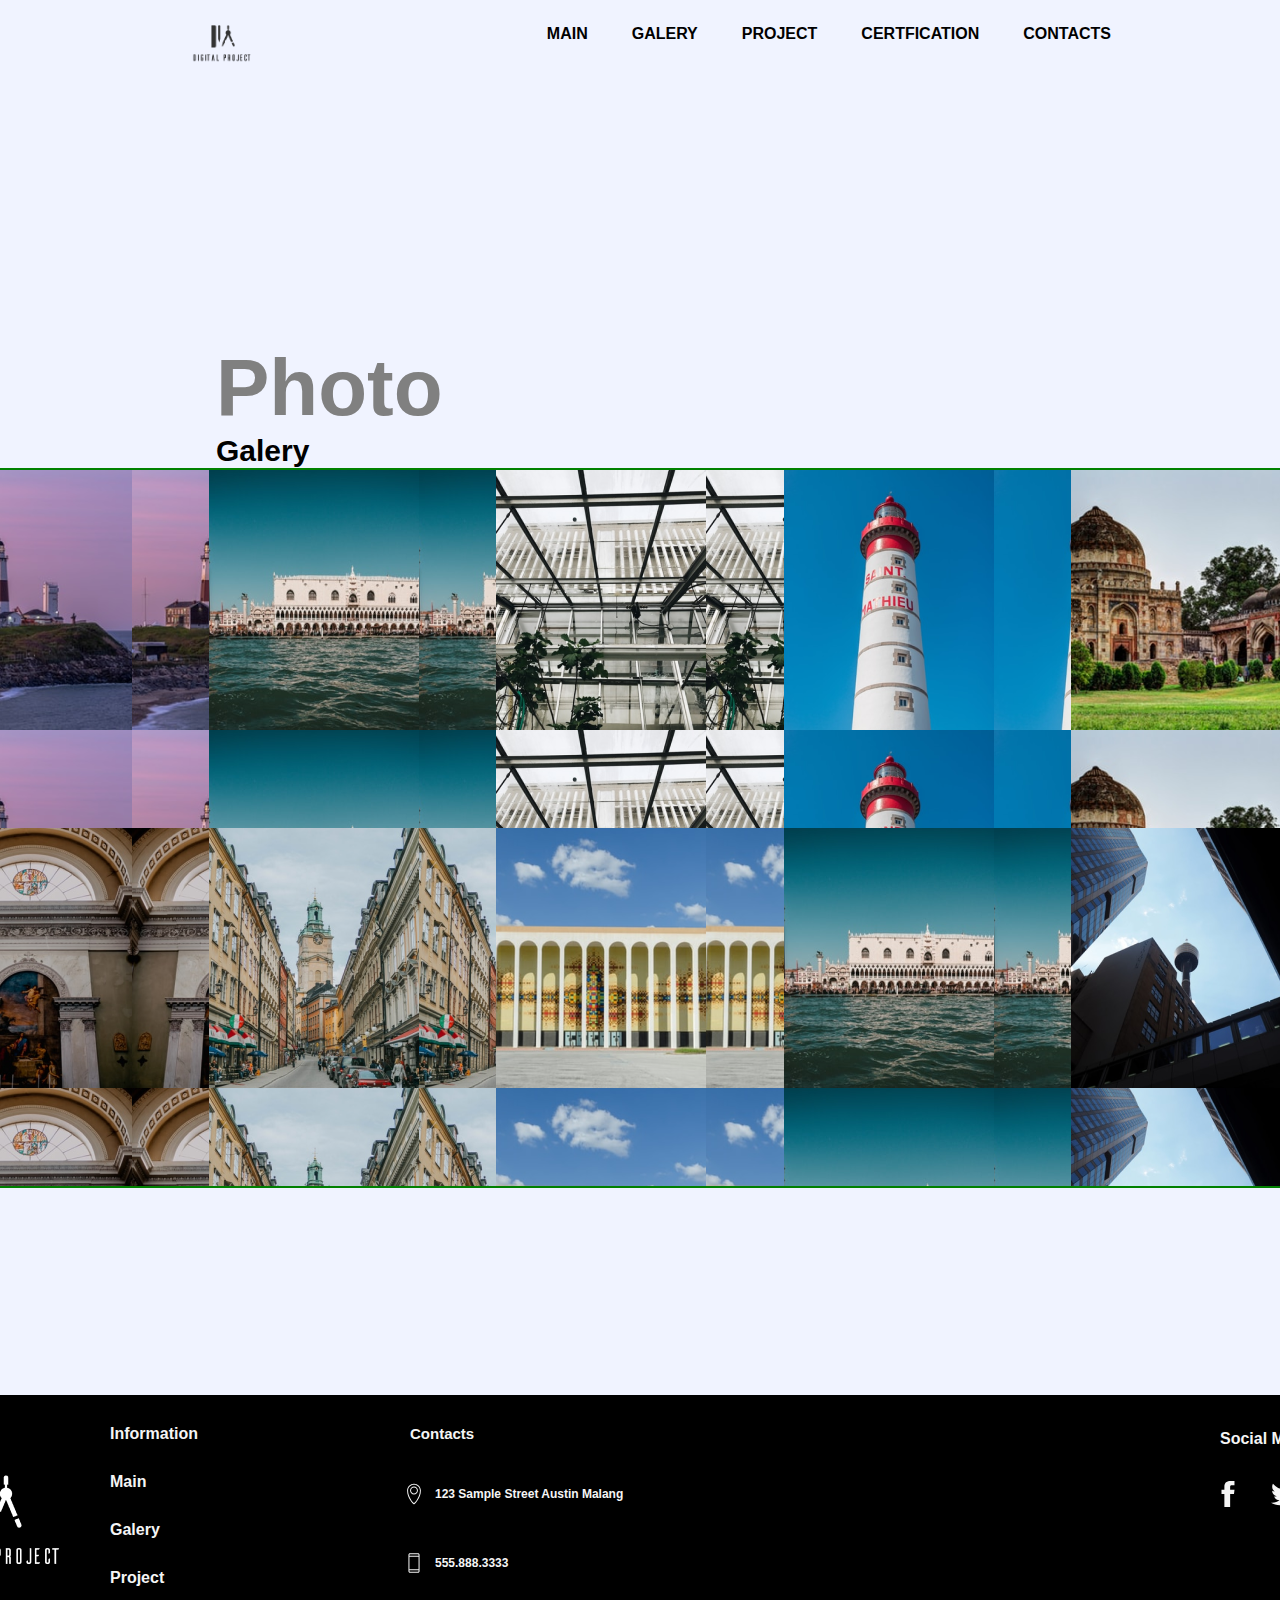
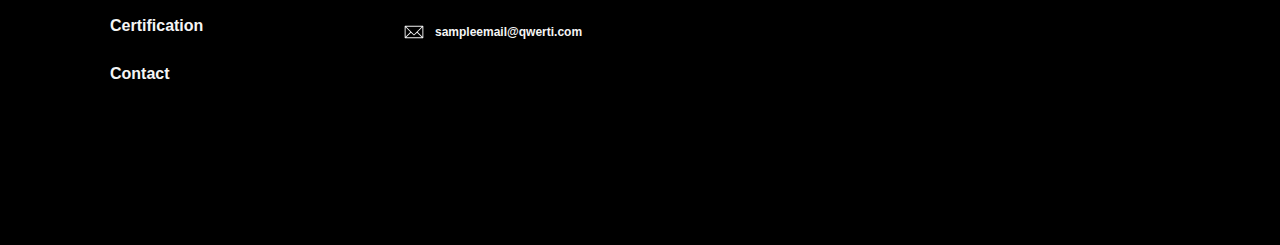
<file: index2.html>
<!DOCTYPE html>
<html lang="en">
<head>
    <meta charset="UTF-8">
    <meta name="viewport" content="width=device-width, initial-scale=1.0">
    <title>Document</title>
    <link rel="stylesheet" href="style.css">
</head>
<header>
    <section class="nav">
        <div class="navbar">
            <nav>
                <div class="navic">
                    <img src="image/icon1.png" alt="">
                </div>
                <ul class="navbar-nav">
                    <li class="nav-item">MAIN</li>
                    <li class="nav-item">GALERY</li>
                    <li class="nav-item">PROJECT</li>
                    <li class="nav-item">CERTFICATION</li>
                    <li class="nav-item">CONTACTS</li>
                </ul>    
            </nav>
    </section>
</header>
<body>
    <section class="pg2-one">
        <div class="pg2-text">
            <h1>Photo</h1>
            <h3>Galery</h3>
        </div>
        <div class="page2">
            <div class="pg2-box">
                <div class="pg2-box1"></div>
                <div class="pg2-box2"></div>
                <div class="pg2-box3"></div>
                <div class="pg2-box4"></div>
                <div class="pg2-box5"></div>
                <div class="pg2-box6"></div>
                <div class="pg2-box7"></div>
                <div class="pg2-box8"></div>
                <div class="pg2-box9"></div>
                <div class="pg2-box10"></div>
            </div>
        </div>
    </section>
    <section class="six">
        <div class="footer">
            <div class="box7">
                <img src="image/icon2.png" alt="">
            </div>
            <div class="box8">
                <h4>Information</h4>
                <div class="fttext">
                    <h4>Main</h4>
                    <h4>Galery</h4>
                    <h4>Project</h4>
                    <h4>Certification</h4>
                    <h4>Contact</h4>
                </div>
            </div>
            <div class="box9">
                <h3>Contacts</h3>
                <h4>
                    <svg class="svg-icon" viewBox="0 0 20 20">
                    <path d="M10,1.375c-3.17,0-5.75,2.548-5.75,5.682c0,6.685,5.259,11.276,5.483,11.469c0.152,0.132,0.382,0.132,0.534,0c0.224-0.193,5.481-4.784,5.483-11.469C15.75,3.923,13.171,1.375,10,1.375 M10,17.653c-1.064-1.024-4.929-5.127-4.929-10.596c0-2.68,2.212-4.861,4.929-4.861s4.929,2.181,4.929,4.861C14.927,12.518,11.063,16.627,10,17.653 M10,3.839c-1.815,0-3.286,1.47-3.286,3.286s1.47,3.286,3.286,3.286s3.286-1.47,3.286-3.286S11.815,3.839,10,3.839 M10,9.589c-1.359,0-2.464-1.105-2.464-2.464S8.641,4.661,10,4.661s2.464,1.105,2.464,2.464S11.359,9.589,10,9.589"></path>
                </svg>123 Sample Street Austin Malang
            </h4>
            <h4>
                <svg class="svg-icon" viewBox="0 0 20 20">
                <path d="M13.372,1.781H6.628c-0.696,0-1.265,0.569-1.265,1.265v13.91c0,0.695,0.569,1.265,1.265,1.265h6.744c0.695,0,1.265-0.569,1.265-1.265V3.045C14.637,2.35,14.067,1.781,13.372,1.781 M13.794,16.955c0,0.228-0.194,0.421-0.422,0.421H6.628c-0.228,0-0.421-0.193-0.421-0.421v-0.843h7.587V16.955z M13.794,15.269H6.207V4.731h7.587V15.269z M13.794,3.888H6.207V3.045c0-0.228,0.194-0.421,0.421-0.421h6.744c0.228,0,0.422,0.194,0.422,0.421V3.888z"></path>
            </svg>555.888.3333</h4>
            <h4>
                <svg class="svg-icon" viewBox="0 0 20 20">
                <path d="M17.388,4.751H2.613c-0.213,0-0.389,0.175-0.389,0.389v9.72c0,0.216,0.175,0.389,0.389,0.389h14.775c0.214,0,0.389-0.173,0.389-0.389v-9.72C17.776,4.926,17.602,4.751,17.388,4.751 M16.448,5.53L10,11.984L3.552,5.53H16.448zM3.002,6.081l3.921,3.925l-3.921,3.925V6.081z M3.56,14.471l3.914-3.916l2.253,2.253c0.153,0.153,0.395,0.153,0.548,0l2.253-2.253l3.913,3.916H3.56z M16.999,13.931l-3.921-3.925l3.921-3.925V13.931z"></path>
            </svg>sampleemail@qwerti.com</h4>
            </div>
            <div class="box10">
                <h4>Social Media</h4>
                <svg class="svg-icon" viewBox="0 0 20 20">
                    <path fill="none" d="M11.344,5.71c0-0.73,0.074-1.122,1.199-1.122h1.502V1.871h-2.404c-2.886,0-3.903,1.36-3.903,3.646v1.765h-1.8V10h1.8v8.128h3.601V10h2.403l0.32-2.718h-2.724L11.344,5.71z"></path>
                </svg>
                <svg class="svg-icon" viewBox="0 0 20 20">
                    <path fill="none" d="M18.258,3.266c-0.693,0.405-1.46,0.698-2.277,0.857c-0.653-0.686-1.586-1.115-2.618-1.115c-1.98,0-3.586,1.581-3.586,3.53c0,0.276,0.031,0.545,0.092,0.805C6.888,7.195,4.245,5.79,2.476,3.654C2.167,4.176,1.99,4.781,1.99,5.429c0,1.224,0.633,2.305,1.596,2.938C2.999,8.349,2.445,8.19,1.961,7.925C1.96,7.94,1.96,7.954,1.96,7.97c0,1.71,1.237,3.138,2.877,3.462c-0.301,0.08-0.617,0.123-0.945,0.123c-0.23,0-0.456-0.021-0.674-0.062c0.456,1.402,1.781,2.422,3.35,2.451c-1.228,0.947-2.773,1.512-4.454,1.512c-0.291,0-0.575-0.016-0.855-0.049c1.588,1,3.473,1.586,5.498,1.586c6.598,0,10.205-5.379,10.205-10.045c0-0.153-0.003-0.305-0.01-0.456c0.7-0.499,1.308-1.12,1.789-1.827c-0.644,0.28-1.334,0.469-2.06,0.555C17.422,4.782,17.99,4.091,18.258,3.266"></path>
                </svg>
                <svg class="svg-icon" xmlns="http://www.w3.org/2000/svg" width="28" height="22" fill="whitesmoke" class="bi bi-linkedin" viewBox="0 0 16 16">
                    <path d="M0 1.146C0 .513.526 0 1.175 0h13.65C15.474 0 16 .513 16 1.146v13.708c0 .633-.526 1.146-1.175 1.146H1.175C.526 16 0 15.487 0 14.854zm4.943 12.248V6.169H2.542v7.225zm-1.2-8.212c.837 0 1.358-.554 1.358-1.248-.015-.709-.52-1.248-1.342-1.248S2.4 3.226 2.4 3.934c0 .694.521 1.248 1.327 1.248zm4.908 8.212V9.359c0-.216.016-.432.08-.586.173-.431.568-.878 1.232-.878.869 0 1.216.662 1.216 1.634v3.865h2.401V9.25c0-2.22-1.184-3.252-2.764-3.252-1.274 0-1.845.7-2.165 1.193v.025h-.016l.016-.025V6.169h-2.4c.03.678 0 7.225 0 7.225z"/>
                  </svg>
                  <svg class="svg-icon" viewBox="0 0 20 20">
                    <path fill="none" d="M9.797,2.214C9.466,2.256,9.134,2.297,8.802,2.338C8.178,2.493,7.498,2.64,6.993,2.935C5.646,3.723,4.712,4.643,4.087,6.139C3.985,6.381,3.982,6.615,3.909,6.884c-0.48,1.744,0.37,3.548,1.402,4.173c0.198,0.119,0.649,0.332,0.815,0.049c0.092-0.156,0.071-0.364,0.128-0.546c0.037-0.12,0.154-0.347,0.127-0.496c-0.046-0.255-0.319-0.416-0.434-0.62C5.715,9.027,5.703,8.658,5.59,8.101c0.009-0.075,0.017-0.149,0.026-0.224C5.65,7.254,5.755,6.805,5.948,6.362c0.564-1.301,1.47-2.025,2.931-2.458c0.327-0.097,1.25-0.252,1.734-0.149c0.289,0.05,0.577,0.099,0.866,0.149c1.048,0.33,1.811,0.938,2.218,1.888c0.256,0.591,0.33,1.725,0.154,2.483c-0.085,0.36-0.072,0.667-0.179,0.993c-0.397,1.206-0.979,2.323-2.295,2.633c-0.868,0.205-1.519-0.324-1.733-0.869c-0.06-0.151-0.161-0.418-0.101-0.671c0.229-0.978,0.56-1.854,0.815-2.831c0.243-0.931-0.218-1.665-0.943-1.837C8.513,5.478,7.816,6.312,7.579,6.858C7.39,7.292,7.276,8.093,7.426,8.672c0.047,0.183,0.269,0.674,0.23,0.844c-0.174,0.755-0.372,1.568-0.587,2.31c-0.223,0.771-0.344,1.562-0.56,2.311c-0.1,0.342-0.096,0.709-0.179,1.066v0.521c-0.075,0.33-0.019,0.916,0.051,1.242c0.045,0.209-0.027,0.467,0.076,0.621c0.002,0.111,0.017,0.135,0.052,0.199c0.319-0.01,0.758-0.848,0.917-1.094c0.304-0.467,0.584-0.967,0.816-1.514c0.208-0.494,0.241-1.039,0.408-1.566c0.12-0.379,0.292-0.824,0.331-1.24h0.025c0.066,0.229,0.306,0.395,0.485,0.52c0.56,0.4,1.525,0.77,2.573,0.523c1.188-0.281,2.133-0.838,2.755-1.664c0.457-0.609,0.804-1.313,1.07-2.112c0.131-0.392,0.158-0.826,0.256-1.241c0.241-1.043-0.082-2.298-0.384-2.981C14.847,3.35,12.902,2.17,9.797,2.214"></path>
                </svg>
            </div>
        </div>
    </section>
</div>
</body>
</html>
</file>
<file: style.css>
*{
    margin: 0;
    padding: 0;
    box-sizing: border-box;
    font-family: Verdana, Geneva, Tahoma, sans-serif;
}
section{
    height: 120vh;
    display: flex;
    justify-content: center;
    align-items: center;
}
.nav{
    background-color: #F0F3FF;
    height: 15vh;
}
.one {
    background-color: #F0F3FF;
    height: 110vh;
}
.two{
    background-color:#F0F3FF ;
    height: 88vh;
    display: flex;
    justify-content: center;
    align-items: center;
}
.three{
    background-color:#F0F3FF;
    display: flex;
    flex-direction: column;
    height: 45vh;
}
.four{
    background-color: #F0F3FF;
    display: flex;
    flex-direction: column;
    height: 100vh;
    flex-direction: column;
    position: relative;
}
.five{
    background-color: #F0F3FF;
    display: flex;
    flex-direction: column;
    height: 90vh;
}
.six{
    background-color: black;
    display: flex;
    flex-direction: column;
    height: 50vh;
}
/*navigasi Bar*/
.navbar{
    display: grid;
    grid-template-columns: 1fr auto; 
    align-items: center; 
    justify-content: space-between; 
    width: 100%;
    padding: 20px;
    position: absolute;
    top: 5px;
    right: 15%;
}

.navbar-nav{
    display: flex;
    position: absolute;
    left: 56%;
    color: black;
}

.navbar .navic img{
    width: 60px; 
    height: auto; 
    position: absolute;
    z-index: 1;
    left: 30%;
    color: black;
}
.nav-item{
    margin: 0 22px; 
    padding: 0;
    list-style-type: none;
    z-index: 1;
    font-weight: bold;
}
/*Add media quary */
.project{
    flex: 1;
    width: 500px;
    height: 750px;
}
.one .item img{
    display: flex;
    justify-content: center;
    align-items: center;
    position: absolute;
    width: 600px;
    height: 650px;
    top: 20%;
    left: 42%;
    border-radius: 20px;
}
.one .text h1{
    font-size: 50px;
    color: grey;
    position: absolute;
    right: 70.3%;
    top: 44%;
}
.one .text h3{
    font-size: 30px;
    position: absolute;
    right: 80%;
    top:51%
}

/*Arrows*/
.arrows{
    position: absolute;
    top: 90%;
    right: 66%;
    z-index: 100;
    width: 300px;
    max-width: 30%;
    display: flex;
    gap: 10px;
    align-items: center;
}
.arrows button{
    width: 40px;
    height: 40px;
    border-radius: 15%;
    background-color: grey;
    border: none;
    color: black;
    font-family: monospace;
    font-weight: bold;
    transition: .5s;
}
.arrows button:hover{
    background-color: silver;
}
.arrows button:active {
    background-color: rgb(133, 133, 133);
    transform: translateY(10px)
 }
.about{
    background-color: #ccc;
    display: flex;
    width: 180vh;
    height: 70vh;
    border-radius: 10px;

}
.two .about .box{
    flex: 1;
    width: 500px;
    height: 300px;
}
.about .box2{
    flex: 1;
    width: 500px;
    height: 300px;
}
/*Add Media Quory*/
.two .about .box .pic2{
    width: 270px;
    position: relative;
    bottom: 76px;
    margin: 3px;
    border-radius: 4px;
}
.two .about .box .pic4{
    width: 270px;
    height: 345px;
    position: relative;
    top: 34px;
    border-radius: 4px;
}
.two .about .box .pic3{
    width: 270px;
    position: relative;
    bottom: 75px;
    border-radius: 4px;
}
.two .box2 h1{
    font-size: 40px;
}
.two .box2 p{
    margin-top: 6px;
}
.two .box2 button{
    background-color:black;/*jangan lupa hapus*/
    color: whitesmoke;
    border: none;
    width: 145px;
    height: 50px;
    position: relative;
    top: 140px;
    border-radius: 8px;
}
.two .box2 button:hover{
    background-color: grey;
}
.two .box2 button:active {
    background-color: black;
    transform: translateY(5px);
}
.focus{
    display: flex;
    width: 180vh;
    height: 80vh;
}
.three .box3{
    flex: 1;
    width: 500px;
    height: 300px;
}
.three .box4{
    flex: 1;
    width: 500px;
    height: 300px;
}
.box3 h1{
    width: 100%;
    font-size: 35px;
}
.state{
    display: flex;
    height: 240px;
}
.point{
    display: flex;
}
.point h1{
    font-size: 200px;
}
.point p{
    position: relative;
    top: 50px;
}
.point2{
    display: flex;
    position: relative;
}
.point2 h1{
    font-size: 200px;
}
.point2 p{
    position: relative;
    top: 50px;
}
.sample{
    display: flex;
    flex-wrap: wrap;
    width: 180vh;
    height: 80vh;
    position: relative;
}

.sample .image {
        flex: 0 0 50%;
        height: 50vh;
        background-size: cover;
        background-repeat: no-repeat;
        background-position: center;
    }
    
    .sample .img1 {
        background-image: url(image/pic5.png);
        border-radius: 10px;
    }
    
    .sample .image.img2 {
        background-image: url(image/pic6.png);
        background-color: blue;
        border-radius:10px ;
    }
    
.sample .image.img3,
.sample .image.img4,
.sample .image.img5 {
    flex-basis: calc(33.33% - 2px); /* 33.33% untuk sepertiga lebar, 2px untuk border */
    height: 25vh;
    box-sizing: border-box; /* tambahkan ini */
    margin: 0 1px; /* tambahkan ini */
    background-size: cover;
    background-repeat: no-repeat;
    background-position: center;
}

.sample .image.img3 {
    background-image: url(image/pic7.png);
    background-color: green;
    border-radius: 10px;
}

.sample .image.img4 {
    background-image: url(image/pic8.png);
    background-color: yellow;
    border-radius: 10px;
}

.sample .image.img5 {
    background-image: url(image/pic9.png);
    background-color: purple;
    border-radius: 10px;
}
.four button{
    color: whitesmoke;
    align-self: flex-end;
    justify-content: flex-end;
    background-color: black;
    border: none;
    position: relative;
    right:13.6vh;
    width: 145px;
    height: 50px;
    border-radius: 5px;
}
.four button:hover{
    background-color: grey;
}
.four button:active{
    background-color: black;
    transform: translateY(5px);
}
.textit {
    margin-bottom: 10px;
    align-self:flex-start;
    position: relative;
    left: 82px;
    margin: 10px;
    font-size: 40px;
}

.contact{
    display: flex;
    width: 180vh;
    height: 95vh;
}
.box5{
    flex: 1;
    width: 500px;
    height: 300px;
}
.box6{
    flex: 1;
    width: 749px;
    height: 369px;
    background-image:url(image/pic10.png);
    border-radius: 8px;
}
.box5 input[type=text], select, textarea {
    width: 100%;
    padding: 12px;
    border: 1px solid #ccc;
    border-radius: 4px;
    box-sizing: border-box;
    margin-top: 5px;
    resize: vertical;
  }
.box5 input[type=number], select, textarea {
    width: 100%;
    padding: 12px;
    border: 1px solid #ccc;
    border-radius: 4px;
    box-sizing: border-box;
    margin-top: 5px;
    resize: vertical;
  }
.box5 input[type=email], select, textarea {
    width: 100%;
    padding: 12px;
    border: 1px solid #ccc;
    border-radius: 4px;
    box-sizing: border-box;
    margin-top: 5px;
    resize: vertical;
  }
.box5 input[type=text], select, Message {
    width: 100%;
    padding: 12px;
    border: 1px solid #ccc;
    border-radius: 4px;
    box-sizing: border-box;
    margin-top: 5px;
    resize: vertical;
  }
  #Message {
    height: 150px;
    padding-left: 10px;
    padding-bottom: 25vh;
}
input[type=submit] {
    background-color: black;
    color: white;
    padding: 15px 30px;
    border: none;
    border-radius: 4px;
    cursor: pointer;
    position: relative;
    top: 50px;
  }
  
  input[type=submit]:hover {
  }
.box6{
    flex-grow: 2;
    margin-top: 5px;
}
.footer{
    display: flex;
    width: 180vh;
    height: 60vh;
}
.box7{
    width: 250px;
}
.box7 img{
    position: relative;
    top: 80px;
    left: 10vh;
}
.box8{
    width: 300px;
}
.box8 h4{
    margin: 30px;
    color: whitesmoke;
}
.box8 .fttext h4{
    font-size: medium;
    margin: 30px;
}
.box9{
    flex: 1;
}
.box9 h3{
    margin-top: 30px;
    margin-left: 30px;
    font-size: 15px;
    max-width: 100vh;
    color: whitesmoke;
}
.box9 h4{
    margin-top: 20px;
    padding: 10px;
    font-size: 12px;
    max-width: 100vh;
    color: whitesmoke;
}
.svg-icon {
    width: 2em;
    height: 2em;
    margin: 1px;
    position: relative;
    top: 9px;
    right: 8px;
    margin-left: 20px;
  }
  
  .svg-icon path,
  .svg-icon polygon,
  .svg-icon rect {
    fill: whitesmoke;
  }
  
  .svg-icon circle {
    stroke: whitesmoke;
    stroke-width: 1;
    size: bi;
  }
  
.box10{
    width: 250px;
}
.box10 h4{
    margin-top: 15px;
    padding: 20px;
    color: whitesmoke;
}
/*Page 2*/
.pg2-one{
    background-color:#F0F3FF;
    display: flex;
    height: 140vh;
    flex-direction: column;
}
.page2{
    display: grid;
    border: 2px solid green;
    width: 160vh;
    height: 80vh;
}
.pg2-one .pg2-text{
    color: grey;
    font-size: 40px;
    align-self: flex-start;
    position: relative;
    left: 24vh;
}
.pg2-one .pg2-text h3{
    color:black;
    font-size: 30px;
    align-self: flex-start;
}
.page2 .pg2-box{
    display: grid;
    grid-template-columns: 1fr 1fr 1fr 1fr 1fr;
    grid-template-rows: auto;
}
.page2 .pg2-box1{
    flex: 1;
    background-image: url(image/Rectangle\ 23.png);
    background-color: bisque;
}
.page2 .pg2-box2{
    flex: 1;
    background-image: url(image/Rectangle\ 30.png);
}
.page2 .pg2-box3{
    flex: 1;
    background-image: url(image/Rectangle\ 24.png);
    background-color: rgb(0, 255, 64);
}
.page2 .pg2-box4{
    flex: 1;
    background-image: url(image/Rectangle\ 25.png);
    background-color: rgb(212, 0, 255);
}
.page2 .pg2-box5{
    flex: 1;
    background-image: url(image/Rectangle\ 26.png);
    background-color: rgb(201, 247, 0);
}
.page2 .pg2-box6{
    flex: 1;
    background-image: url(image/Rectangle\ 27.png);
    background-color: rgb(97, 189, 218);
}
.page2 .pg2-box7{
    flex: 1;
    background-image: url(image/Rectangle\ 28.png);
    background-color: rgb(24, 24, 23);
}
.page2 .pg2-box8{
    flex: 1;
    background-image: url(image/Rectangle\ 29.png);
    background-color: rgb(6, 33, 189);
}
.page2 .pg2-box9{
    flex: 1;
    background-image: url(image/Rectangle\ 30.png);
    background-color: rgb(196, 255, 199);
}
.page2 .pg2-box10{
    flex: 1;
    background-image: url(image/Rectangle\ 31.png);
    background-color: rgb(240, 11, 11);
}
.page3{
    display: flex;
    background-color:#F0F3FF;
    height: 70vh;
}
.pg3-box{
    display: flex;
    background-color: #ccc;
    width: 180vh;
    height: 65vh;
    border-radius: 8px;
}
.pg3-box1{
    width: 100vh;
    background-image: url(image/image\ 30.png);
    background-color: red;
    border-radius: 8px;
}
.pg3-box2{
    flex: 1;
}
.pg3-box2 .pg3-text h1{
    font-size: 35px;
}
.pg3-box2 .pg3-text p{
    margin-top: 60px;
}
.pg3-box2 button{
    background-color:black;/*jangan lupa hapus*/
    color: whitesmoke;
    border: none;
    width: 145px;
    height: 50px;
    position: relative;
    top: 140px;
    border-radius: 8px;
}
.pg3-box2 button:hover{
    background-color: grey;
}
.pg3-box2 button:active {
    background-color: black;
    transform: translateY(5px);
}
/**/
.page4{
    height: 70vh;
    display: flex;
    background-color: #F0F3FF;
}
.pg4-box{
    display: flex;
    background-color: #ccc;
    width: 180vh;
    height: 65vh;
    border-radius: 8px;
}
.pg4-box1{
    width: 100vh;
    background-image: url(image/image\ 31.png);
    background-color: red;
    border-radius: 8px;
}
.pg4-box2{
    flex: 1;
}
.pg4-box2 .pg4-text h1{
    font-size: 35px;
}
.pg4-box2 .pg4-text p{
    margin-top: 60px;
}
.pg4-box2 button{
    background-color:black;/*jangan lupa hapus*/
    color: whitesmoke;
    border: none;
    width: 145px;
    height: 50px;
    position: relative;
    top: 140px;
    border-radius: 8px;
}
.pg4-box2 button:hover{
    background-color: grey;
}
.pg4-box2 button:active {
    background-color: black;
    transform: translateY(5px);
}
.page5{
    display: flex;
    background-color: #F0F3FF;
    height: 70vh;
}
.pg5-box{
    display: flex;
    background-color: #ccc;
    width: 180vh;
    height: 65vh;
    border-radius: 8px;
}
.pg5-box1{
    width: 100vh;
    background-image: url(image/image\ 32.png);
    background-color: red;
    border-radius: 8px;
}
.pg5-box2{
    flex: 1;
}
.pg5-box2 .pg5-text h1{
    font-size: 35px;
}
.pg5-box2 .pg5-text p{
    margin-top: 60px;
}
.pg5-box2 button{
    background-color:black;/*jangan lupa hapus*/
    color: whitesmoke;
    border: none;
    width: 145px;
    height: 50px;
    position: relative;
    top: 140px;
    border-radius: 8px;
}
.pg5-box2 button:hover{
    background-color: grey;
}
.pg5-box2 button:active {
    background-color: black;
    transform: translateY(5px);
}
</file>
